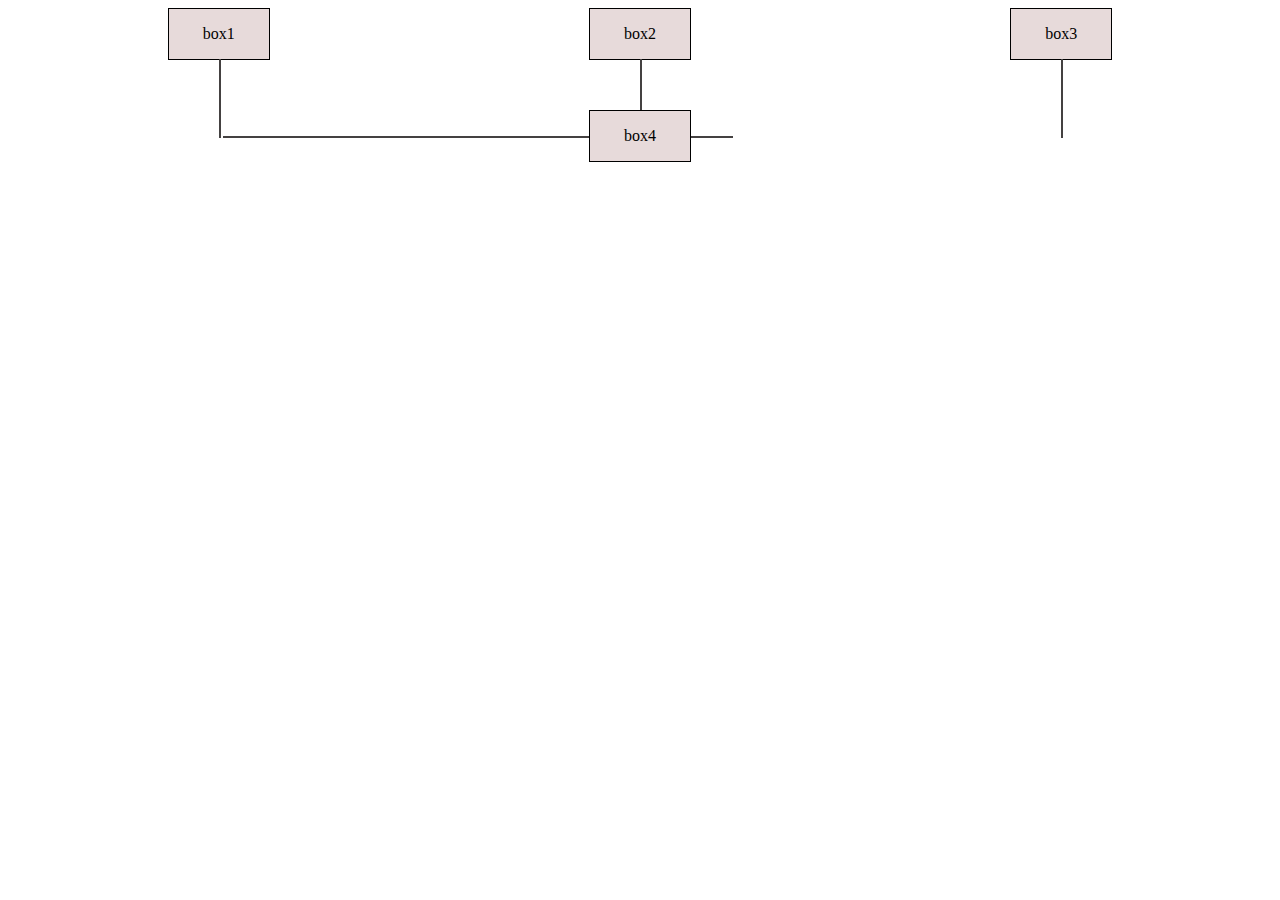
<file: code/border.html>
<!DOCTYPE html>
<html lang="en">
<head>
    <meta charset="UTF-8">
    <meta http-equiv="X-UA-Compatible" content="IE=edge">
    <meta name="viewport" content="width=device-width, initial-scale=1.0">
    <title>Document</title>
</head>
<body>
    <div class="section">
        <div class="wrap1">
            <div class="wrap1-box box1">box1</div>
            <div class="wrap1-box box2">box2</div>
            <div class="wrap1-box box3">box3</div>
        </div>
        <div class="wrap2">
            <div class="wrap2-box box4">box4</div>
        </div>
    </div>

    <style>
        .wrap1 {
            display: flex;
            justify-content: space-around;
            margin-bottom: 50px;
        }

        .wrap1-box {
            background-color: rgb(231, 218, 218);
            width: 100px;
            height: 50px;
            text-align: center;
            line-height: 50px;
            border: 1px solid black;
            position: relative;
        }

        .box1::after, .box3::after {
            position: absolute;
            top: 50px;
            left: 50%;
            content: "";
            height: 79px;
            width: 2px;
            background-color: rgb(68, 65, 65);
        }

        .box2::after {
            position: absolute;
            top: 50px;
            left: 50%;
            content: "";
            height: 52px;
            width: 2px;
            background-color: rgb(68, 65, 65);
        }

        .wrap2 {
            display: flex;
            justify-content: center;
            position: relative;
        }

        .wrap2-box {
            background-color: rgb(231, 218, 218);
            width: 100px;
            height: 50px;
            text-align: center;
            line-height: 50px;
            border: 1px solid black;

        }

        .wrap2-box::after {
            position: absolute;
            top: 50%;
            left: 17%;
            content: "";
            height: 2px;
            width: 510px;
            background-color: rgb(68, 65, 65);
            z-index: -1;
        }
        
        



    </style>
</body>
</html>
</file>
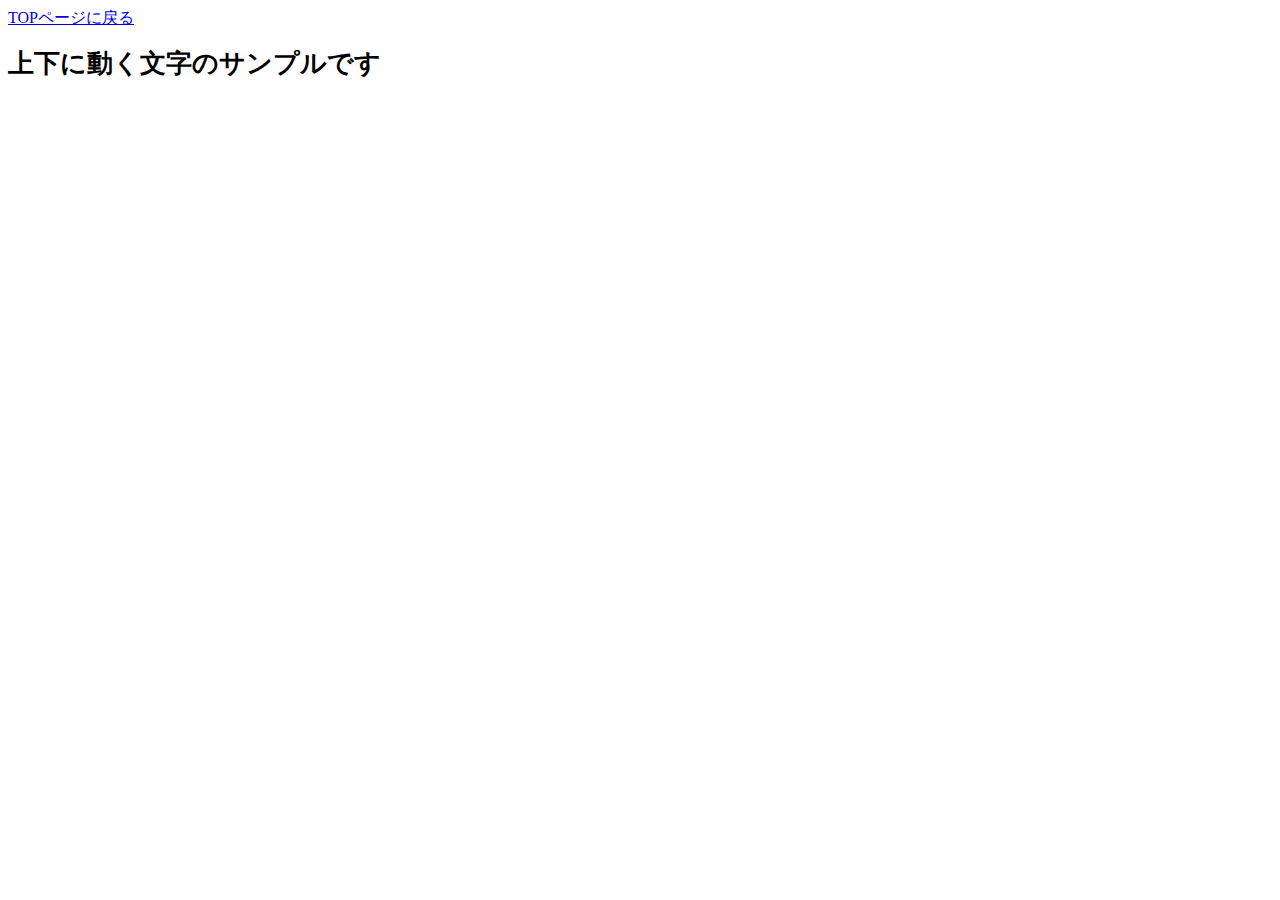
<file: code/move-up-down.html>
<!DOCTYPE html>
<html lang="en">
<head>
    <meta charset="UTF-8">
    <meta http-equiv="X-UA-Compatible" content="IE=edge">
    <meta name="viewport" content="width=device-width, intial-scale=1.0">
    <link rel="stylesheet" href="./css/move-up-down.css">
    <title>アップダウンエフェクト</title>
</head>
<body>
    <div>
        <a href="./index.html">TOPページに戻る</a>
    </div>
    <div class="text-block">
            <h1 class="float-text">上下に動く文字のサンプルです</h1>
    </div>
</body>
</html>
</file>
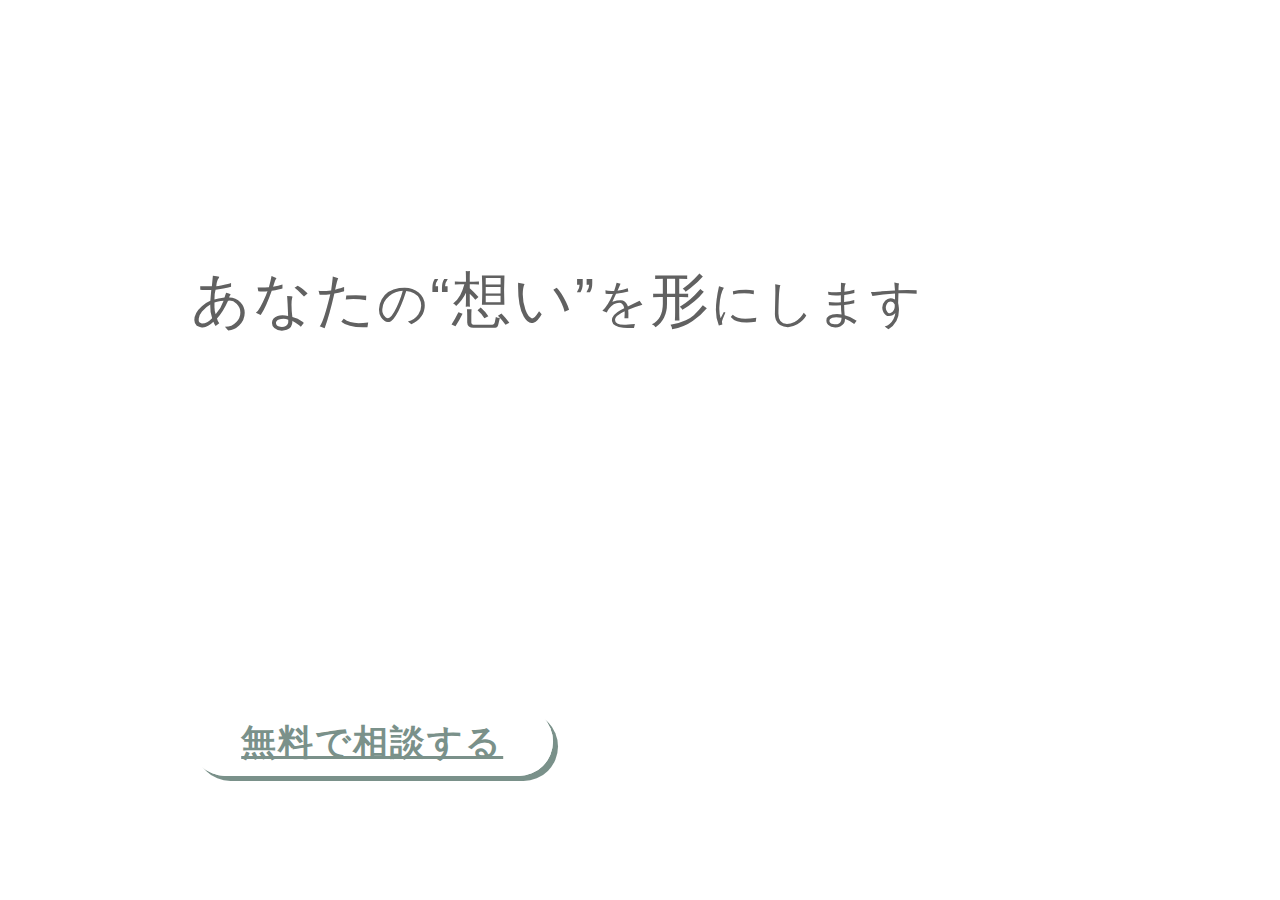
<file: code/portfolio-animation.html>
<!DOCTYPE html>
<html lang="en">
<head>
    <meta charset="UTF-8">
    <meta http-equiv="X-UA-Compatible" content="IE=edge">
    <meta name="viewport" content="width=device-width, initial-scale=1.0">
    <title>Document</title>
</head>
<body>
    
<!-- mainview -->
<section class="mainview">
    <div class="mainview__container">
        <div class="mainview__text-wrapper">
            <p class="mainview__text-main">
                あなた<span class=" mainview__text-main_size_s">の</span>“想い”<span class="mainview__text-main_size_s">を</span><br class="mainview__text-main_br_sp">形<span class="mainview__text-main_size_s">にします</span>
            </p>
            <div class="mainview__text-sub-wrapper">
                <p class="mainview__text-sub mainview__text-sub_pc">HP制作</p>
                <p class="mainview__text-sub mainview__text-sub_sp">ホームページ制作</p>
                <p class="mainview__text-sub">ランディングページ制作</p>
            </div>
            <div class="mainview__contact-link-wrapper">
                <a href="" class="mainview__contact-link">無料で相談する</a>
            </div>
        </div>
    </div>
</section><!-- /.mainview -->

<style>

html {
  font-size: 62.5%;
}

body {
  font-family: "HiraKakuProN-W3", "Meiryo", "MS PGothic", sans-serif;
  -webkit-font-smoothing: antialiased;
  -moz-osx-font-smoothing: grayscale;
  font-size: 2rem;
  line-height: 1.8;
  letter-spacing: 0.1em;
  color: #616161;
}

.mainview {
  margin: 0 auto;
  width: 100%;
}
.mainview__container {
  display: flex;
  height: 95vh;
  width: 90%;
  margin: 0 auto;
  text-align: center;
  max-width: 1366px;
}

.mainview__text-wrapper {
  margin-top: 18rem;
  margin-left: 12rem;
  display: flex;
  flex-direction: column;
}
.mainview__text-main {
  font-size: 5.9rem;
  animation: slideInleft 2s ease 0s ;
}
.mainview__text-main_size_s {
  font-size: 5rem;
}
@media screen and (max-width: 1000px) {
  .mainview__text-main_size_s {
    font-size: 3.5rem;
  }
}
.mainview__text-main_br_sp {
  display: none;
}
@media screen and (max-width: 700px) {
  .mainview__text-main_br_sp {
    display: block;
  }
}
.mainview__text-sub-wrapper {
  margin-top: 0.5rem;
  display: flex;
  justify-content: space-around;
}
@media screen and (max-width: 700px) {
  .mainview__text-sub-wrapper {
    flex-direction: column;
  }
}
.mainview__text-sub {
  font-size: 3.5rem;
  color: #FFFFFF;
  font-weight: bold;
  background-color: #ACD6C8;
  padding: 0 3.5rem;
  border-radius: 20px;
  opacity: 0;
  animation: slideInUp 2s ease 1s forwards;
}
@media screen and (max-width: 1000px) {
  .mainview__text-sub {
    font-size: 2.8rem;
    padding: 0.5rem 2rem;
    border-radius: 10px;
  }
}
@media screen and (max-width: 700px) {
  .mainview__text-sub {
    padding-right: 0;
    padding-left: 0;
  }
}
@media screen and (max-width: 700px) {
  .mainview__text-sub_pc {
    display: none;
  }
}
.mainview__text-sub_sp {
  display: none;
}
@media screen and (max-width: 700px) {
  .mainview__text-sub_sp {
    display: block;
    margin: 1.5rem 0;
  }
}
.mainview__contact-link-wrapper {
  margin-top: auto;
  margin-right: auto;
  margin-bottom: 9rem;
}
@media screen and (max-width: 700px) {
  .mainview__contact-link-wrapper {
    margin-right: auto;
    margin-left: auto;
    margin-bottom: 5rem;
  }
}
.mainview__contact-link-wrapper :hover {
  background-color: #E6F1ED;
}
.mainview__contact-link-wrapper :active {
  position: relative;
  top: 3px;
  left: 3px;
  box-shadow: none;
}
.mainview__contact-link {
  font-size: 3.5rem;
  color: #7A918A;
  font-weight: bold;
  background-color: #FFFFFF;
  padding: 1.5rem 5rem;
  border-radius: 50px;
  box-shadow: 5px 5px 0px 0 #7A918A;
}

@keyframes slideInleft {
    from {
        opacity: 0;
        transform: translateX(-150px);
    }
    to {
        opacity: 1;
        transform: translateX(0);
    }
}

@keyframes slideInUp {
    from {
        opacity: 0;
        transform: translateY(50px);
    }
    to {
        opacity: 1;
        transform: translateY(0);
    }
}

</style>



</body>
</html>
</file>
<file: code/css/move-up-down.css>
.text-block {
    font-family: monospace;
    font-size: 1em;
    animation: move-y 0.5s infinite alternate ease-in-out;
    display: inline-block;
}


@keyframes move-y {
    from {
        transform: translateY(0px);
    } to {
        transform: translateY(10px);
    }
}
</file>
